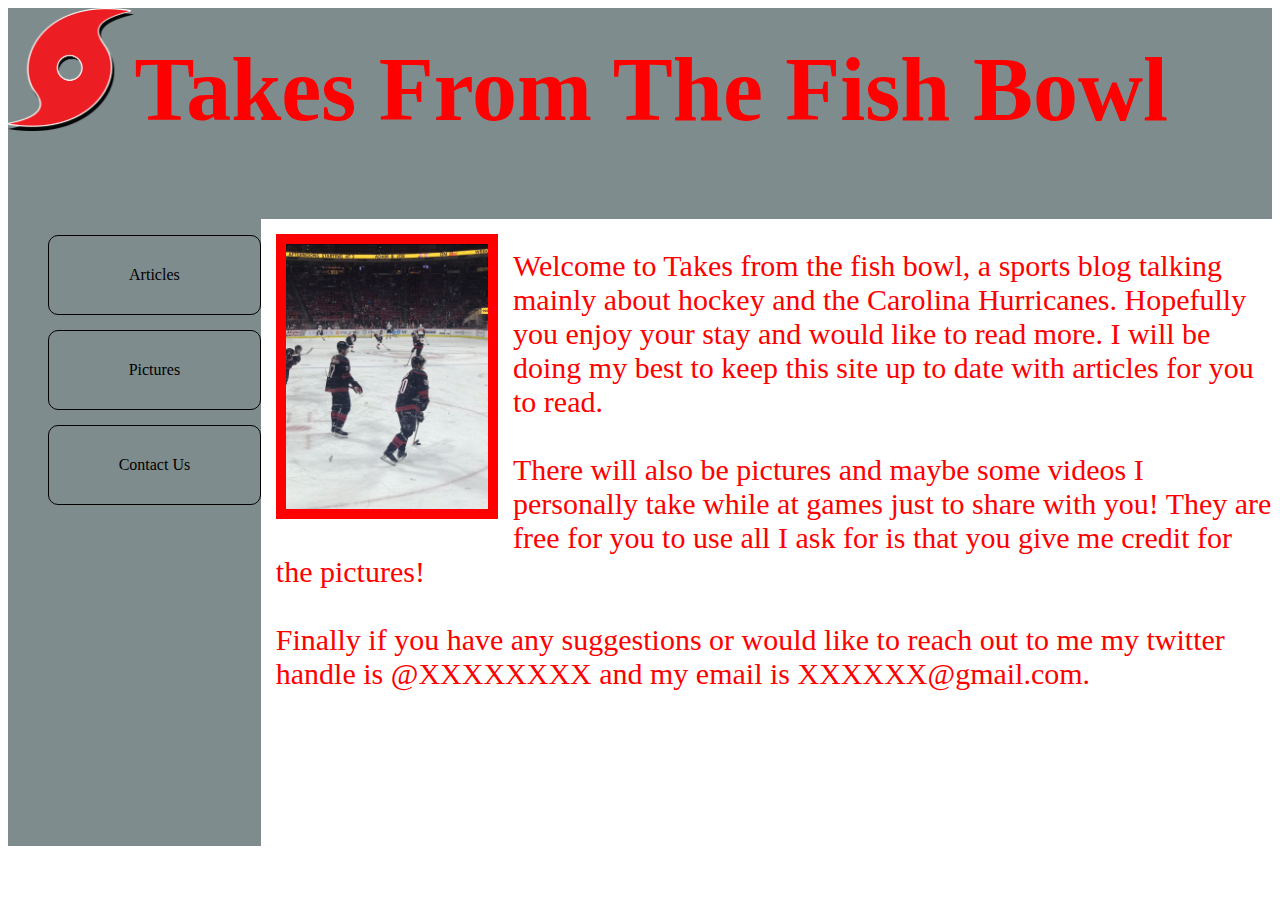
<file: Index.html>
<!DOCTYPE html>
<html lang="en">

<head>
    <meta charset="utf-8">
    <title> Takes in the Fish Bowl </title>
    <link href=main.css rel='stylesheet' />
</head>

<div class="wrapper">
    <div class="header">
        <img class = "logo" src="Pictures/pngguru.com.png">
<H1> Takes From The Fish Bowl</H1> 
         
    </div>
    <div class="sidebar">
        <nav id="mobilemenu"></nav>
        <nav class="buttons">
            <li class="button">
                <ul>

                    <li><a href="Articles.html">Articles</a></li>
                    <li><a href="#">Pictures</a></li>
                    <li><a href="contact.html">Contact Us</a></li>
                </ul>
            </li>
        </nav>
    </div>
    <div class="main">
        <img class = "AhoSens" src="Pictures/IMG_3754.jpg">
        <p> Welcome to Takes from the fish bowl, a sports blog talking mainly about hockey 
and the Carolina Hurricanes. Hopefully you enjoy your stay and would like to read
more. I will be doing my best to keep this site up to date with articles for you to
read. 
<br>
            <br>
There will also be pictures and maybe some videos I personally take while at games
just to share with you! They are free for you to use all I ask for is that you give me
credit for the pictures!
<Br>
    <br>
Finally if you have any suggestions or would like to reach out to me my twitter
handle is @XXXXXXXX and my email is XXXXXX@gmail.com. </p>
    </div>
    
    
    <div class="aside"></div>
</div>

</html>
</file>
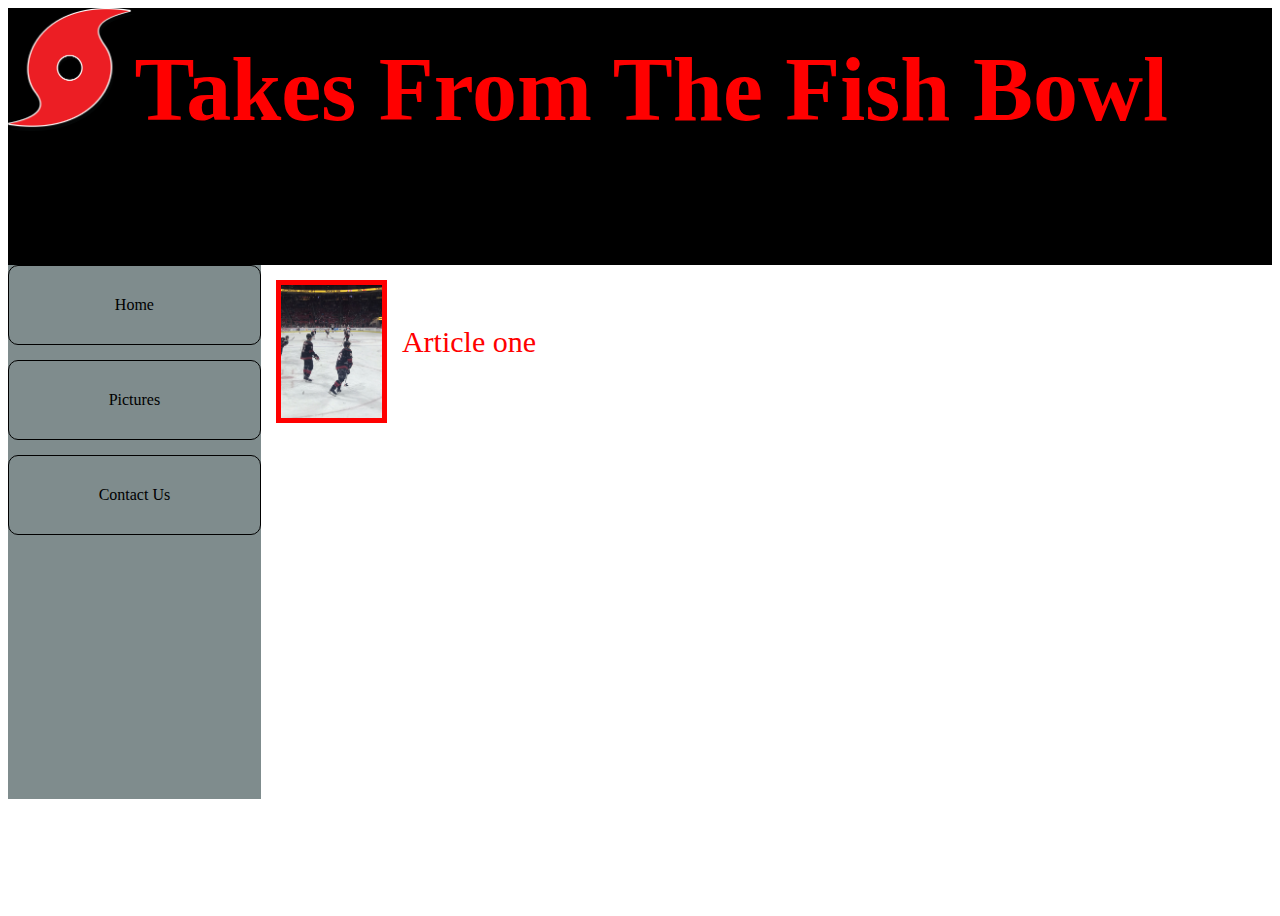
<file: Articles.html>
<!DOCTYPE html>
<html lang="en">

<head>
    <meta charset="utf-8">
    <title> Takes in the Fish Bowl </title>
    <link href=Articles.css rel='stylesheet' />
</head>

<div class="wrapper">
    <div class="header">
        <img class = "logo" src="Pictures/pngguru.com.png">
<H1> Takes From The Fish Bowl</H1> 
         
    </div>
    <div class="sidebar">
        <nav id="mobilemenu"></nav>
        <nav class="buttons">
            <li class="button">
                <ul>

                    <li><a href="Index.html">Home</a></li>
                    <li><a href="#">Pictures</a></li>
                    <li><a href="contact.html">Contact Us</a></li>
                </ul>
            </li>
        </nav>
    </div>
    <div class="main">
        <a href="Index.html"><img class = "AhoSens" src="Pictures/IMG_3754.jpg" alt = "Article one"></a> <p class = "article"><a href = "Index.html">Article one</a></p>
    </div>
    
    <div class="aside"></div>
</div>

</html>
</file>
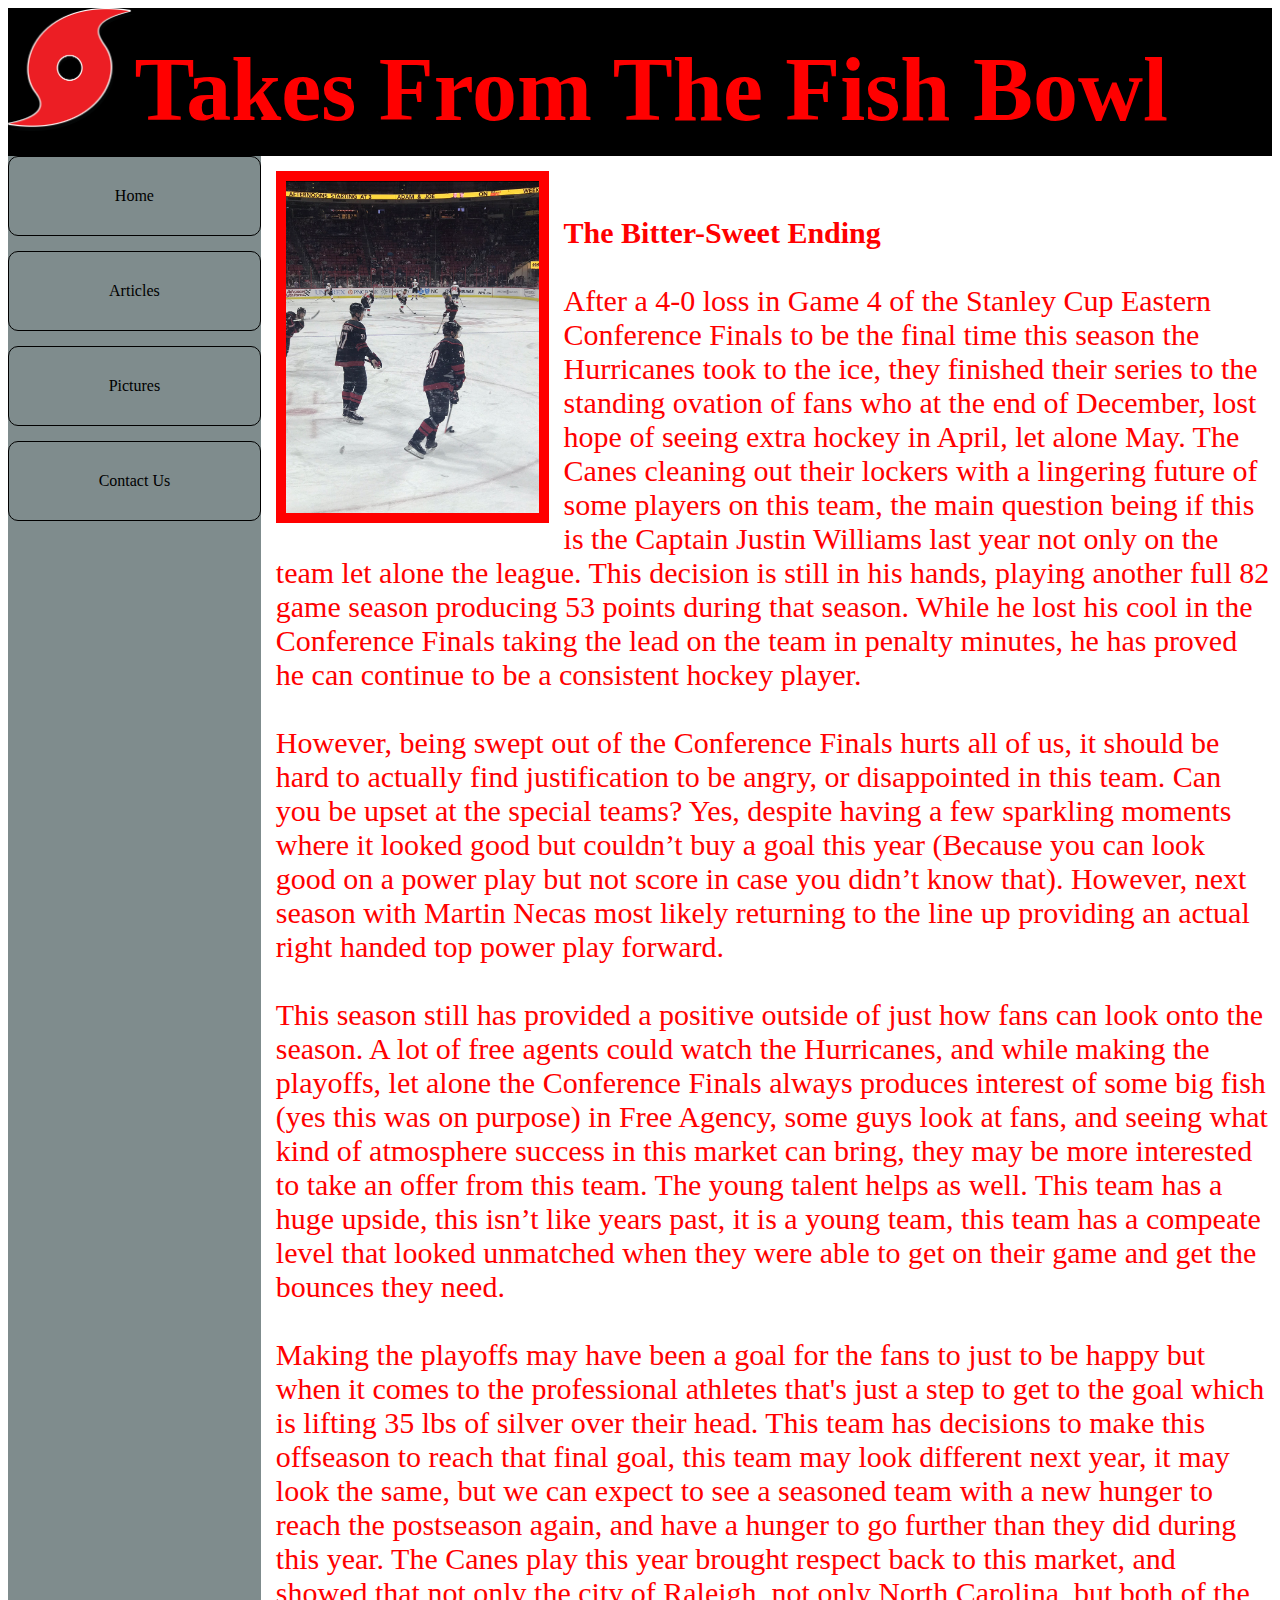
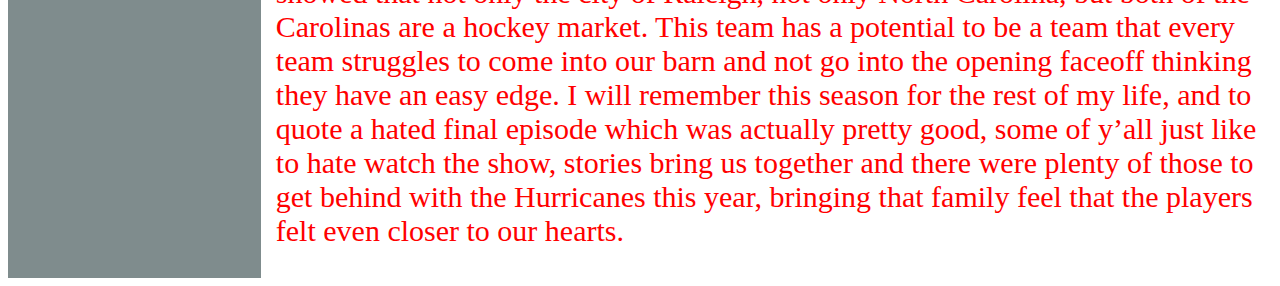
<file: ArtOne.html>
<!DOCTYPE html>
<html lang="en">

<head>
    <meta charset="utf-8">
    <title> The Bitter-Sweet Ending </title>
    <link href=ArtOne.css rel='stylesheet' />
</head>

<div class="wrapper">
    <div class="header">
        <img class="logo" src="Pictures/pngguru.com.png">
        <H1> Takes From The Fish Bowl</H1>

    </div>
    <div class="sidebar">
        <nav id="mobilemenu"></nav>
        <nav class="buttons">
            <li class="button">
                <ul>

                    <li><a href="Index.html">Home</a></li>
                    <li><a href="Articles.html">Articles</a></li>
                    <li><a href="#">Pictures</a></li>
                    <li><a href="contact.html">Contact Us</a></li>
                </ul>
            </li>
        </nav>
    </div>
    <div class="main">
        <a href="Index.html"><img class="AhoSens" src="Pictures/IMG_3754.jpg" alt="Article one"></a>
        <p>
            <b> The Bitter-Sweet Ending</b>
            <br>
            <br>

            After a 4-0 loss in Game 4 of the Stanley Cup Eastern Conference Finals to be the final time this season the Hurricanes took to the ice, they finished their series to the standing ovation of fans who at the end of December, lost hope of seeing extra hockey in April, let alone May. The Canes cleaning out their lockers with a lingering future of some players on this team, the main question being if this is the Captain Justin Williams last year not only on the team let alone the league. This decision is still in his hands, playing another full 82 game season producing 53 points during that season. While he lost his cool in the Conference Finals taking the lead on the team in penalty minutes, he has proved he can continue to be a consistent hockey player.
            <br>
            <br>
            However, being swept out of the Conference Finals hurts all of us, it should be hard to actually find justification to be angry, or disappointed in this team. Can you be upset at the special teams? Yes, despite having a few sparkling moments where it looked good but couldn’t buy a goal this year (Because you can look good on a power play but not score in case you didn’t know that). However, next season with Martin Necas most likely returning to the line up providing an actual right handed top power play forward.
            <br>
            <br>
            This season still has provided a positive outside of just how fans can look onto the season. A lot of free agents could watch the Hurricanes, and while making the playoffs, let alone the Conference Finals always produces interest of some big fish (yes this was on purpose) in Free Agency, some guys look at fans, and seeing what kind of atmosphere success in this market can bring, they may be more interested to take an offer from this team. The young talent helps as well. This team has a huge upside, this isn’t like years past, it is a young team, this team has a compeate level that looked unmatched when they were able to get on their game and get the bounces they need.
            <br>
            <br>
            Making the playoffs may have been a goal for the fans to just to be happy but when it comes to the professional athletes that's just a step to get to the goal which is lifting 35 lbs of silver over their head. This team has decisions to make this offseason to reach that final goal, this team may look different next year, it may look the same, but we can expect to see a seasoned team with a new hunger to reach the postseason again, and have a hunger to go further than they did during this year. The Canes play this year brought respect back to this market, and showed that not only the city of Raleigh, not only North Carolina, but both of the Carolinas are a hockey market. This team has a potential to be a team that every team struggles to come into our barn and not go into the opening faceoff thinking they have an easy edge. I will remember this season for the rest of my life, and to quote a hated final episode which was actually pretty good, some of y’all just like to hate watch the show, stories bring us together and there were plenty of those to get behind with the Hurricanes this year, bringing that family feel that the players felt even closer to our hearts.
        </p>
    </div>

    <div class="aside"></div>
</div>

</html>
</file>
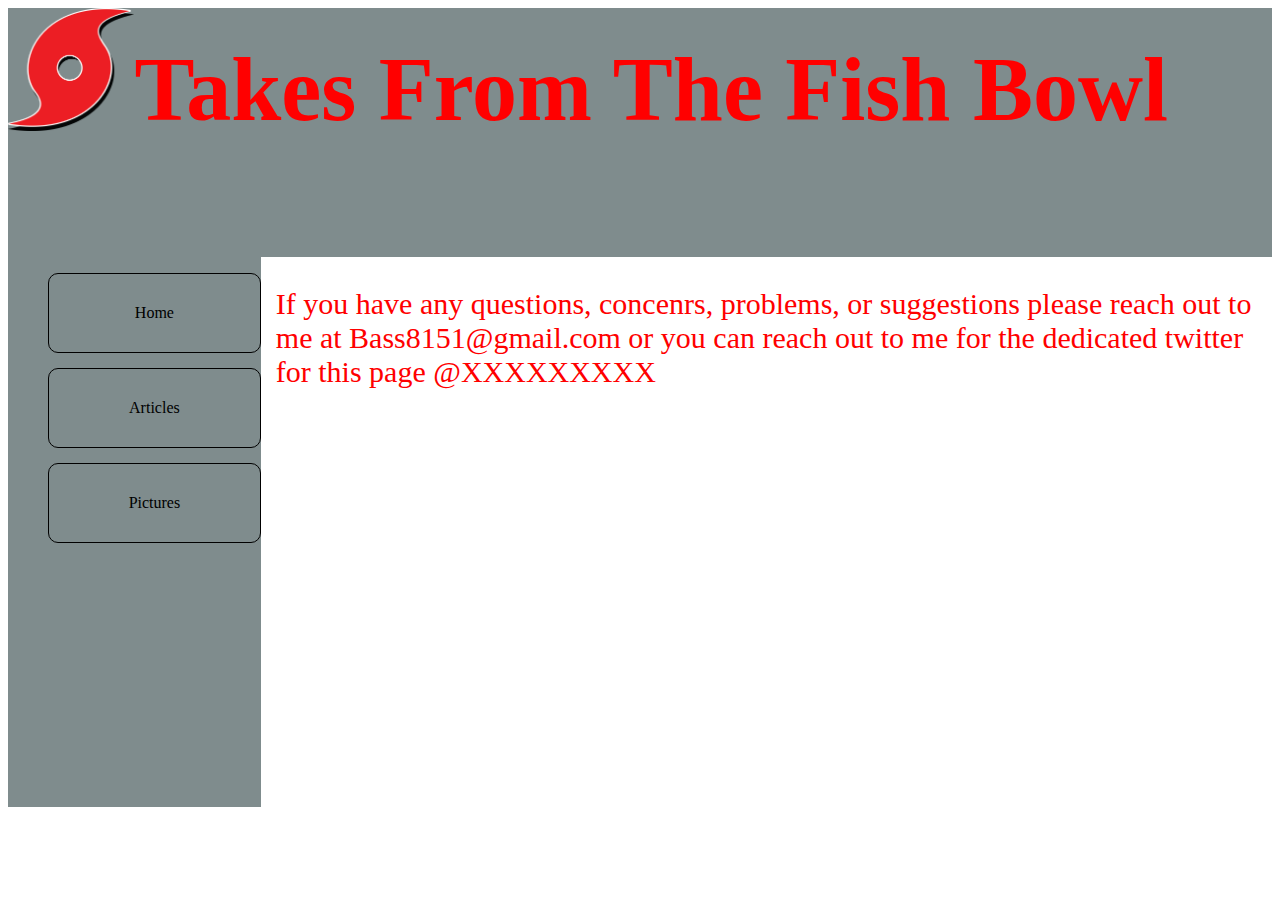
<file: contact.html>
<!DOCTYPE html>
<html lang="en">

<head>
    <meta charset="utf-8">
    <title> Takes in the Fish Bowl </title>
    <link href=main.css rel='stylesheet' />
</head>

<div class="wrapper">
    <div class="header">
        <img class = "logo" src="Pictures/pngguru.com.png">
<H1> Takes From The Fish Bowl</H1> 
         
    </div>
    <div class="sidebar">
        <nav id="mobilemenu"></nav>
        <nav class="buttons">
            <li class="button">
                <ul>
                    <li><a href="Index.html">Home</a></li>
                    <li><a href="Articles.html">Articles</a></li>
                    <li><a href="#">Pictures</a></li>

                </ul>
            </li>
        </nav>
    </div>
    <div class="main">
 <p>If you have any questions, concenrs, problems, or suggestions please reach out to me at Bass8151@gmail.com or you can reach out to me for the dedicated twitter for this page @XXXXXXXXX <!--im still working on this one but it will be linked directly to the twitter page --> </p>
    </div>
    
    
    <div class="aside"></div>
</div>

</html>
</file>
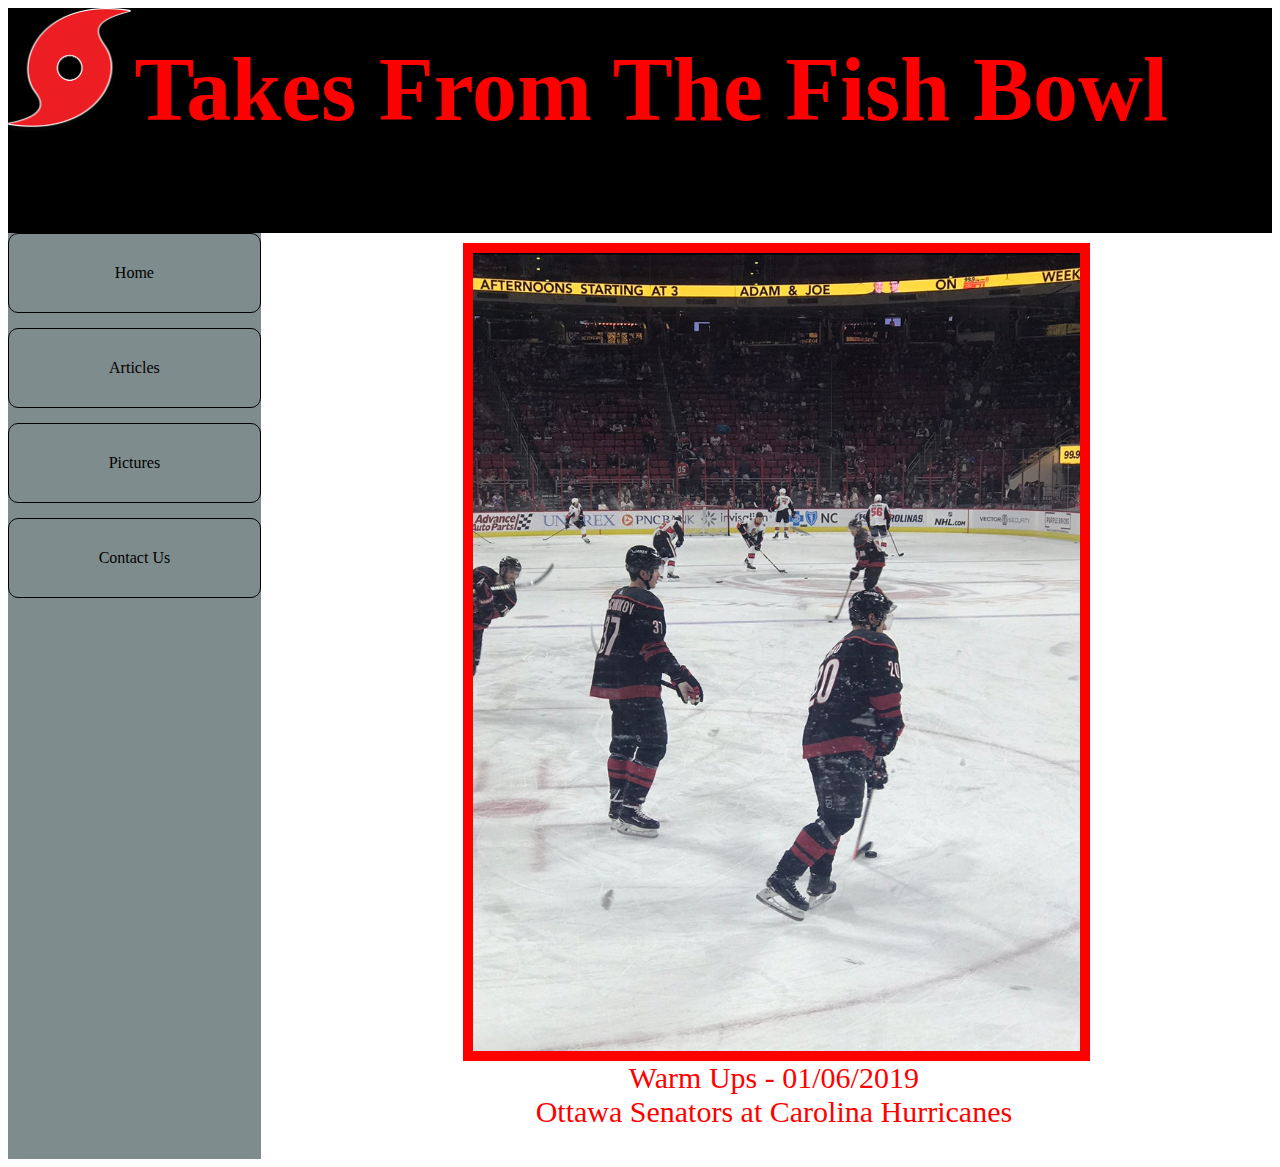
<file: PhotoOne.HTML>
<!DOCTYPE html>
<html lang="en">

<head>
    <meta charset="utf-8">
    <title> Warm Ups- </title>
    <link href=PhotoOne.CSS rel='stylesheet' />
</head>

<div class="wrapper">
    <div class="header">
        <img class="logo" src="Pictures/pngguru.com.png">
        <H1> Takes From The Fish Bowl</H1>

    </div>
    <div class="sidebar">
        <nav id="mobilemenu"></nav>
        <nav class="buttons">
            <li class="button">
                <ul>

                    <li><a href="Index.html">Home</a></li>
                    <li><a href="Articles.html">Articles</a></li>
                    <li><a href="#">Pictures</a></li>
                    <li><a href="contact.html">Contact Us</a></li>
                </ul>
            </li>
        </nav>
    </div>
    <div class="main">
        <a href="Pictures/IMG_3754.jpg"><img class="AhoSens" src="Pictures/IMG_3754.jpg" alt="Article one"></a>
        <p>Warm Ups - 01/06/2019
            <br>
            Ottawa Senators at Carolina Hurricanes</p>
    </div>

    <div class="aside"></div>
</div>

</html>
</file>
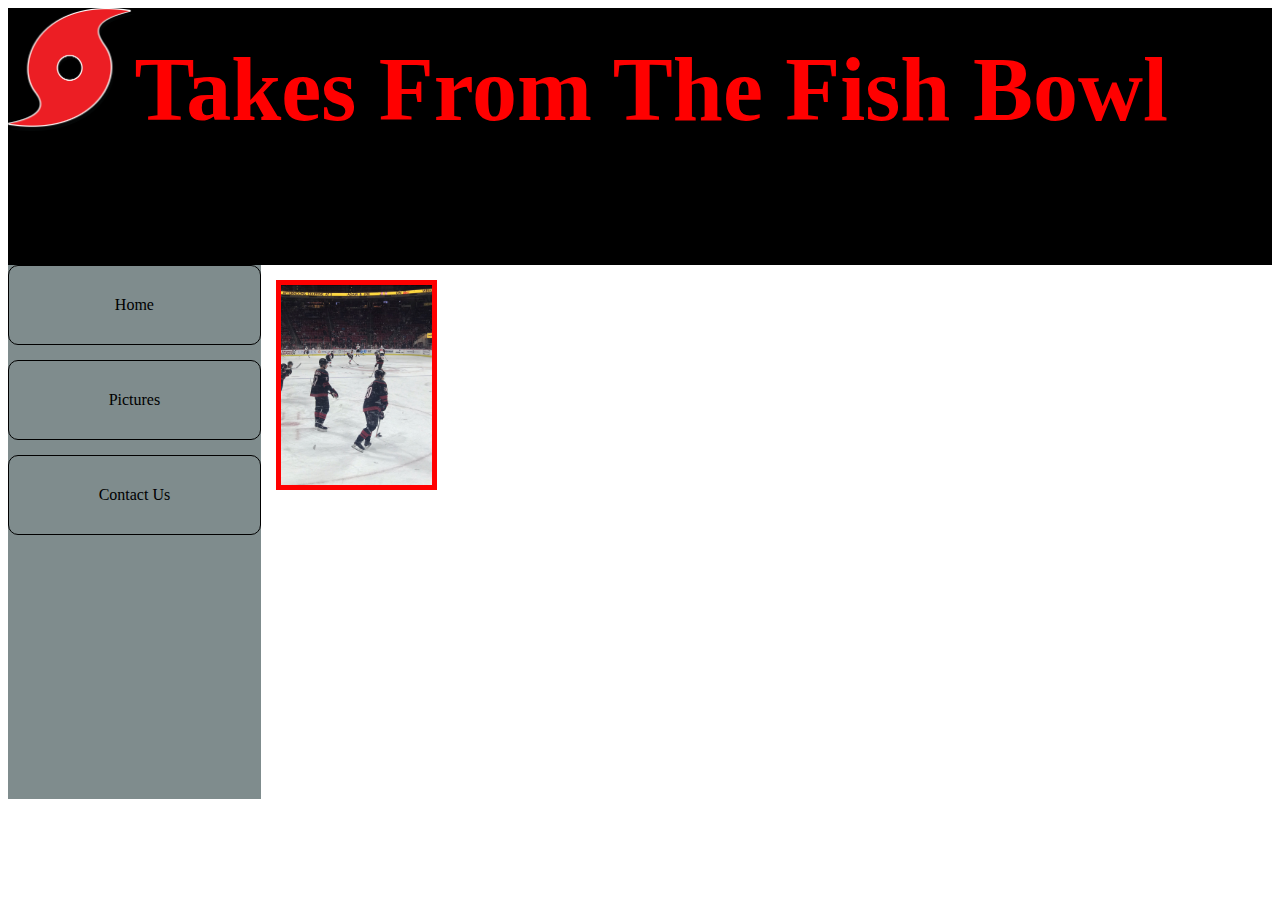
<file: Photos.HTML>
<!DOCTYPE html>
<html lang="en">

<head>
    <meta charset="utf-8">
    <title> Pictures </title>
    <link href=Photos.Css rel='stylesheet' />
</head>

<div class="wrapper">
    <div class="header">
        <img class = "logo" src="Pictures/pngguru.com.png">
<H1> Takes From The Fish Bowl</H1> 
         
    </div>
    <div class="sidebar">
        <nav id="mobilemenu"></nav>
        <nav class="buttons">
            <li class="button">
                <ul>

                    <li><a href="Index.html">Home</a></li>
                    <li><a href="#">Pictures</a></li>
                    <li><a href="contact.html">Contact Us</a></li>
                </ul>
            </li>
        </nav>
    </div>
    <div class="main">
        <a href="P"><img class = "AhoSens" src="Pictures/IMG_3754.jpg" alt = "Photo One"></a> 
    </div>
    
    <div class="aside"></div>
</div>

</html>
</file>
